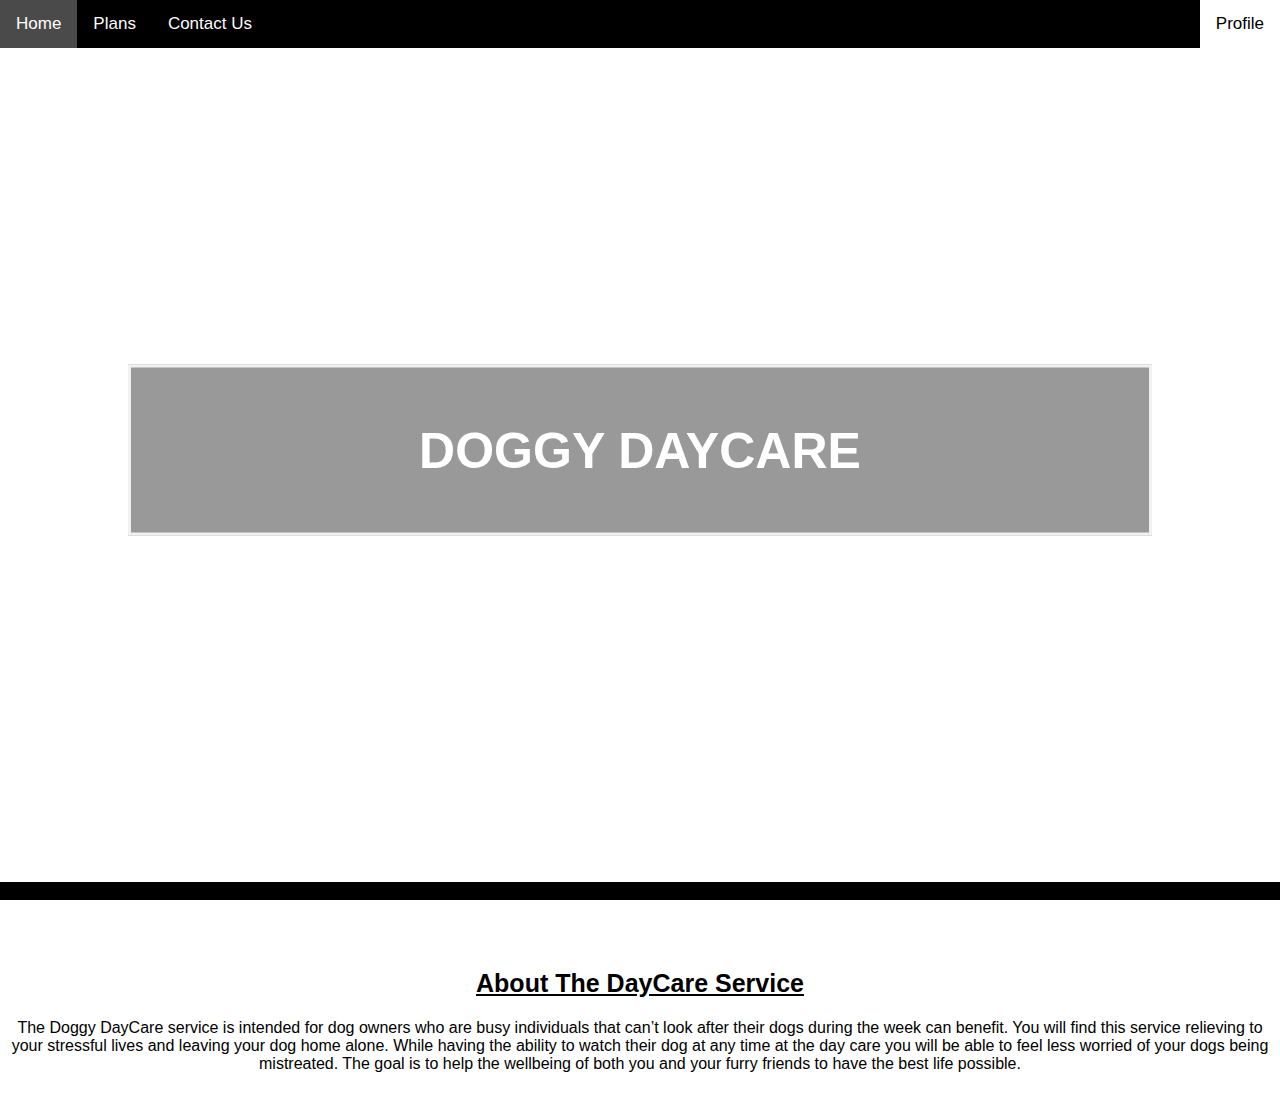
<file: <!DOCTYPE html>.html>
<!DOCTYPE html>
<html>

  <head>
    <meta name="viewport" content="width=device-width, initial-scale=1">
    <style>
      body {
        margin: 0;
        font-family: Arial, Helvetica, sans-serif;
      }

      .topnav {
        overflow: hidden;
        background-color: rgb(0, 0, 0);
      }

      .topnav a {
        float: left;
        color: #fffbfb;
        text-align: center;
        padding: 14px 16px;
        text-decoration: none;
        font-size: 17px;
      }

      .topnav a:hover {
        background-color: rgb(75, 74, 74);
        color: rgb(255, 255, 255);
      }

      /* Create a right-aligned (split) link inside the navigation bar */
      .topnav a.split {
        float: right;
        background-color: #ffffff;
        color: rgb(0, 0, 0);
      }

    </style>
  </head>

  <body>

    <div class="topnav">
      <a class="active" href="#home">Home</a>
      <a href="#plans">Plans</a>
      <a href="#contact_us">Contact Us</a>
      <a href="#profile" class="split">Profile</a>
    </div>

  </body>

  <head>
    <meta name="viewport" content="width=device-width, initial-scale=1">
    <style>
      body,
      html {
        height: 100%;
        margin: 0;
        font-family: Arial, Helvetica, sans-serif;
      }

      * {
        box-sizing: border-box;
      }

      .bg-image {
        /* The image used */
        background-image: url("https://3.bp.blogspot.com/-7hTLazldRco/WLvtXjKUF9I/AAAAAAAALkM/xmJjkhNXNBkIoJ_UCFJsNMPb906k30qEwCLcB/s1600/Why-consider-Doggy-DayCare-Header.jpg");

        /* Add the blur effect */
        filter: blur(4px);
        -webkit-filter: blur(4px);

        /* Full height */
        height: 100%;

        /* Center and scale the image nicely */
        background-position: center;
        background-repeat: no-repeat;
        background-size: cover;
      }

      /* Position text in the middle of the page/image */
      .bg-text {
        background-color: rgb(0, 0, 0);
        /* Fallback color */
        background-color: rgba(0, 0, 0, 0.4);
        /* Black w/opacity/see-through */
        color: white;
        font-weight: bold;
        border: 3px solid #f1f1f1;
        position: absolute;
        top: 50%;
        left: 50%;
        transform: translate(-50%, -50%);
        z-index: 2;
        width: 80%;
        padding: 20px;
        text-align: center;
      }

    </style>
  </head>

  <body>

    <div class="bg-image"></div>

    <div class="bg-text">
      <h1 style="font-size:50px">DOGGY DAYCARE</h1>
    </div>
  </body>

  <head>
    <style>
      h2 {
        text-align: center;
        color: rgb(0, 0, 0);
        text-decoration-line: underline;
        font-family: Arial, Helvetica, sans-serif;
        font-size: 25px;
      }

      p {
        text-align: center;
        color: rgb(0, 0, 0);
        font-family: Arial, Helvetica, sans-serif;
        font-size: 16px;
      }

    </style>

  <body>
    <h2>About The DayCare Service</h2>
    <p>The Doggy DayCare service is intended for dog owners who are busy individuals that can’t look after their dogs during the week can benefit. You will find this service relieving to your stressful lives and leaving your dog home alone. While having the ability to watch their dog at any time at the day care you will be able to feel less worried of your dogs being mistreated. The goal is to help the wellbeing of both you and your furry friends to have the best life possible.</p>
  </body>
  </head>

  <head>
    <meta name="viewport" content="width=device-width, initial-scale=1">
    <style>
      .footer {
        position: sticky;
        left: 0;
        bottom: 0;
        width: 100%;
        background-color: rgb(0, 0, 0);
        color: white;
        text-align: center;
      }

    </style>

  <body>
    <div class="footer">
      <p>Footer</p>
    </div>
  </body>
  </head>

</html>
</file>
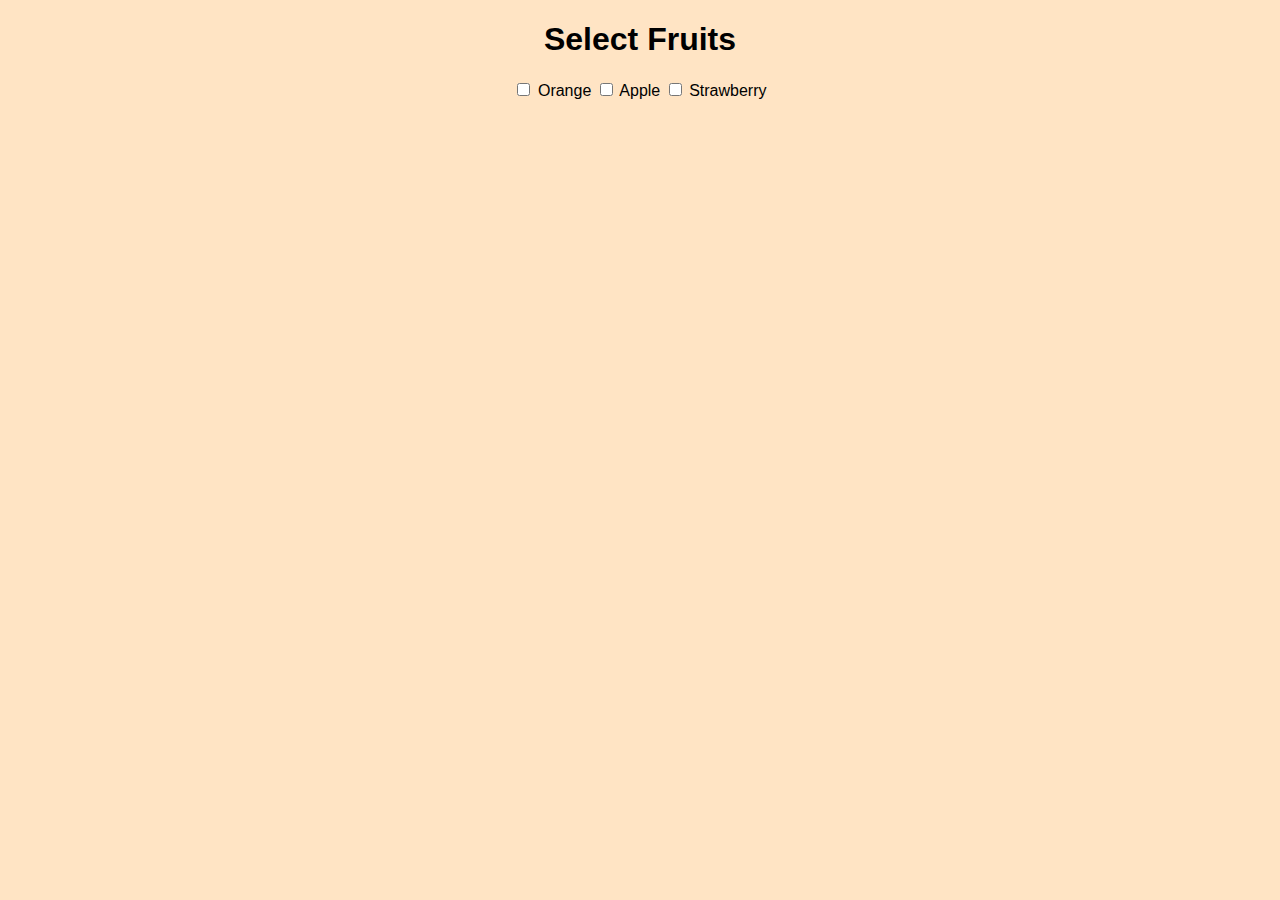
<file: index2.html>
<!doctype html>
<html lang="en">
    <head>
        <meta charset="utf-8">
        <meta name="viewport" content="width=device-width, initial-scale=1">
        <title>Hello World Vue Application</title>
        <link rel="stylesheet" href="">
    </head>  
<body>
<style>
    body {
        font-family: Arial, Helvetica, sans-serif;
        color:black;
        background-color: bisque;
        text-align:center; 
    }

</style>

    <div id="checkboxes">
        <h1>Select Fruits</h1>
        <input type="checkbox" id="orangeFruit" v-model="fruit">
        <label for="orangeFruit">Orange</label>
        <input type="checkbox" id="appleFruit" v-model="fruit">
        <label for="appleFruit">Apple</label>
        <input type="checkbox" id="strawberryFruit" v-model="fruit">
        <label for="strawberryFruit">Strawberry</label>
    </div>

<script type="text/javascript">
    var checkboxes = new Vue({
        el: "#checkboxes",
        data: {
            fruit: false
        }
    });
</script>    
</body>
</html>
</file>
